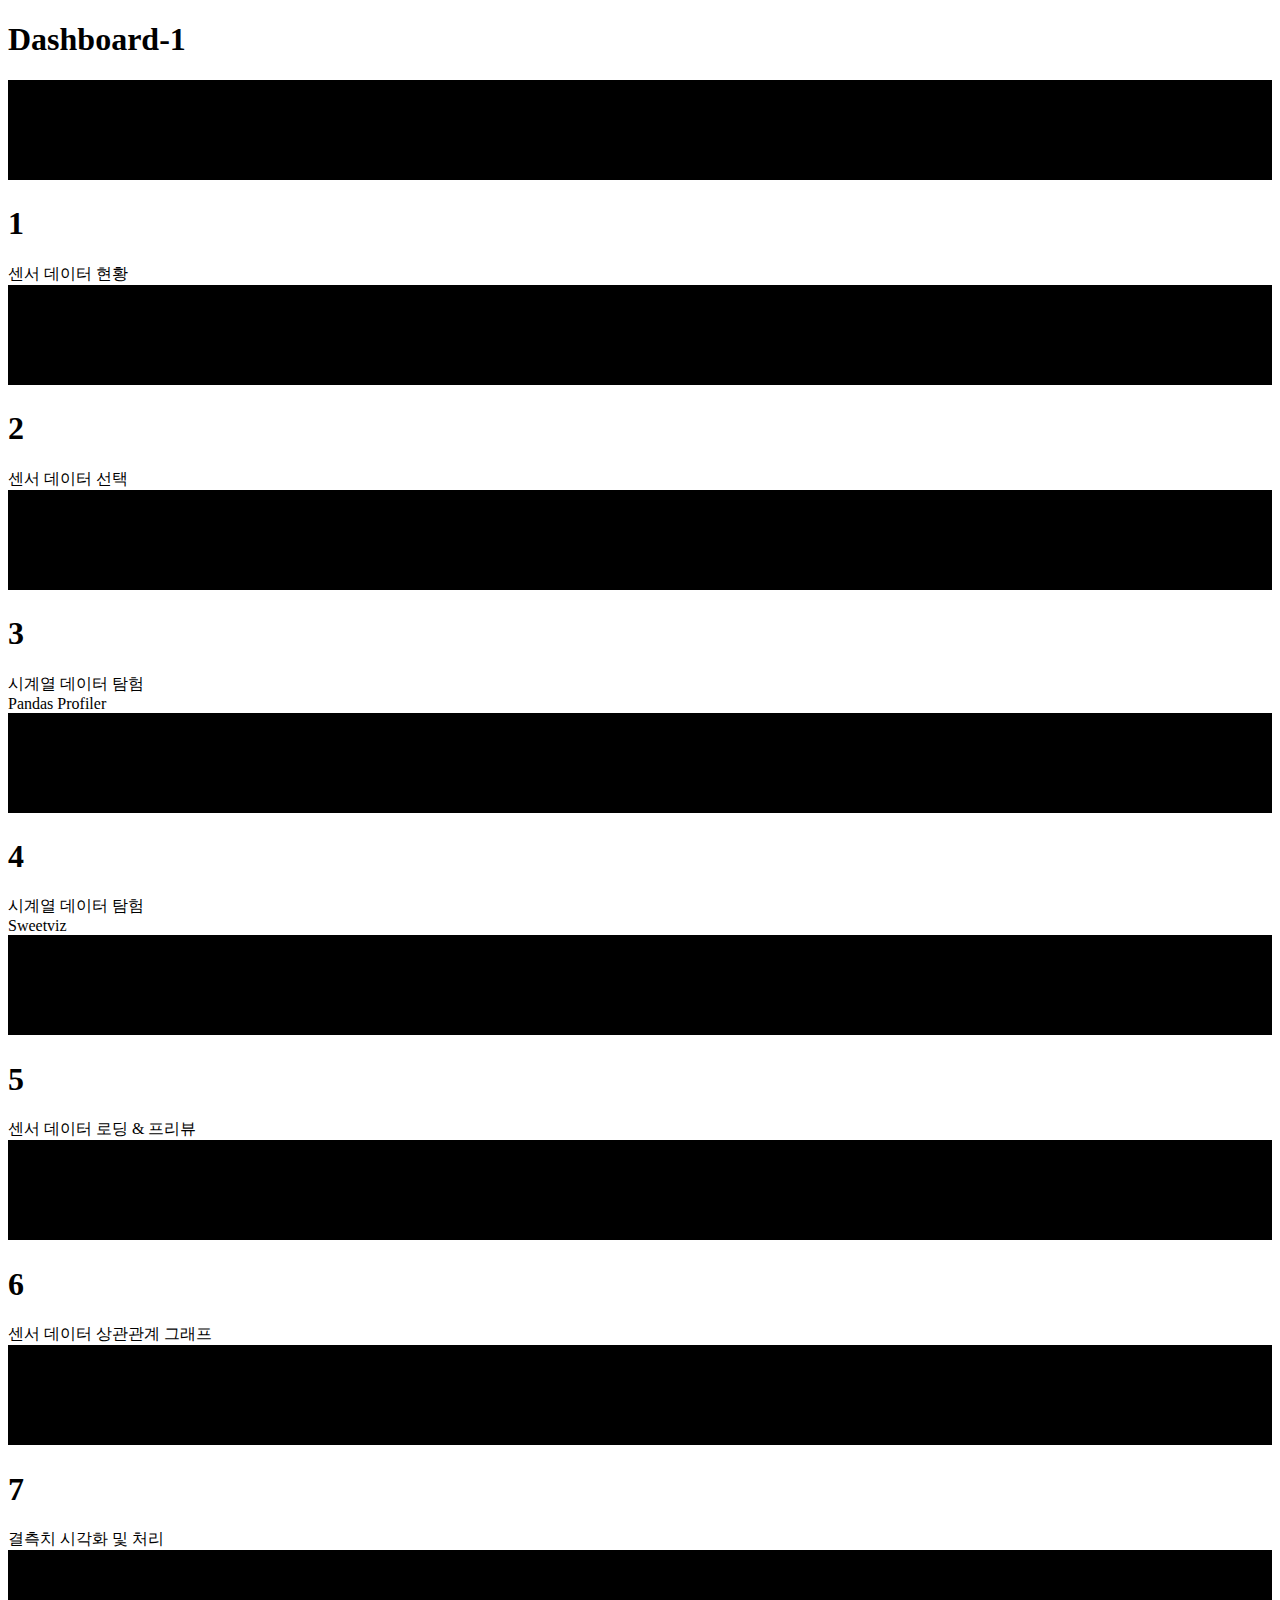
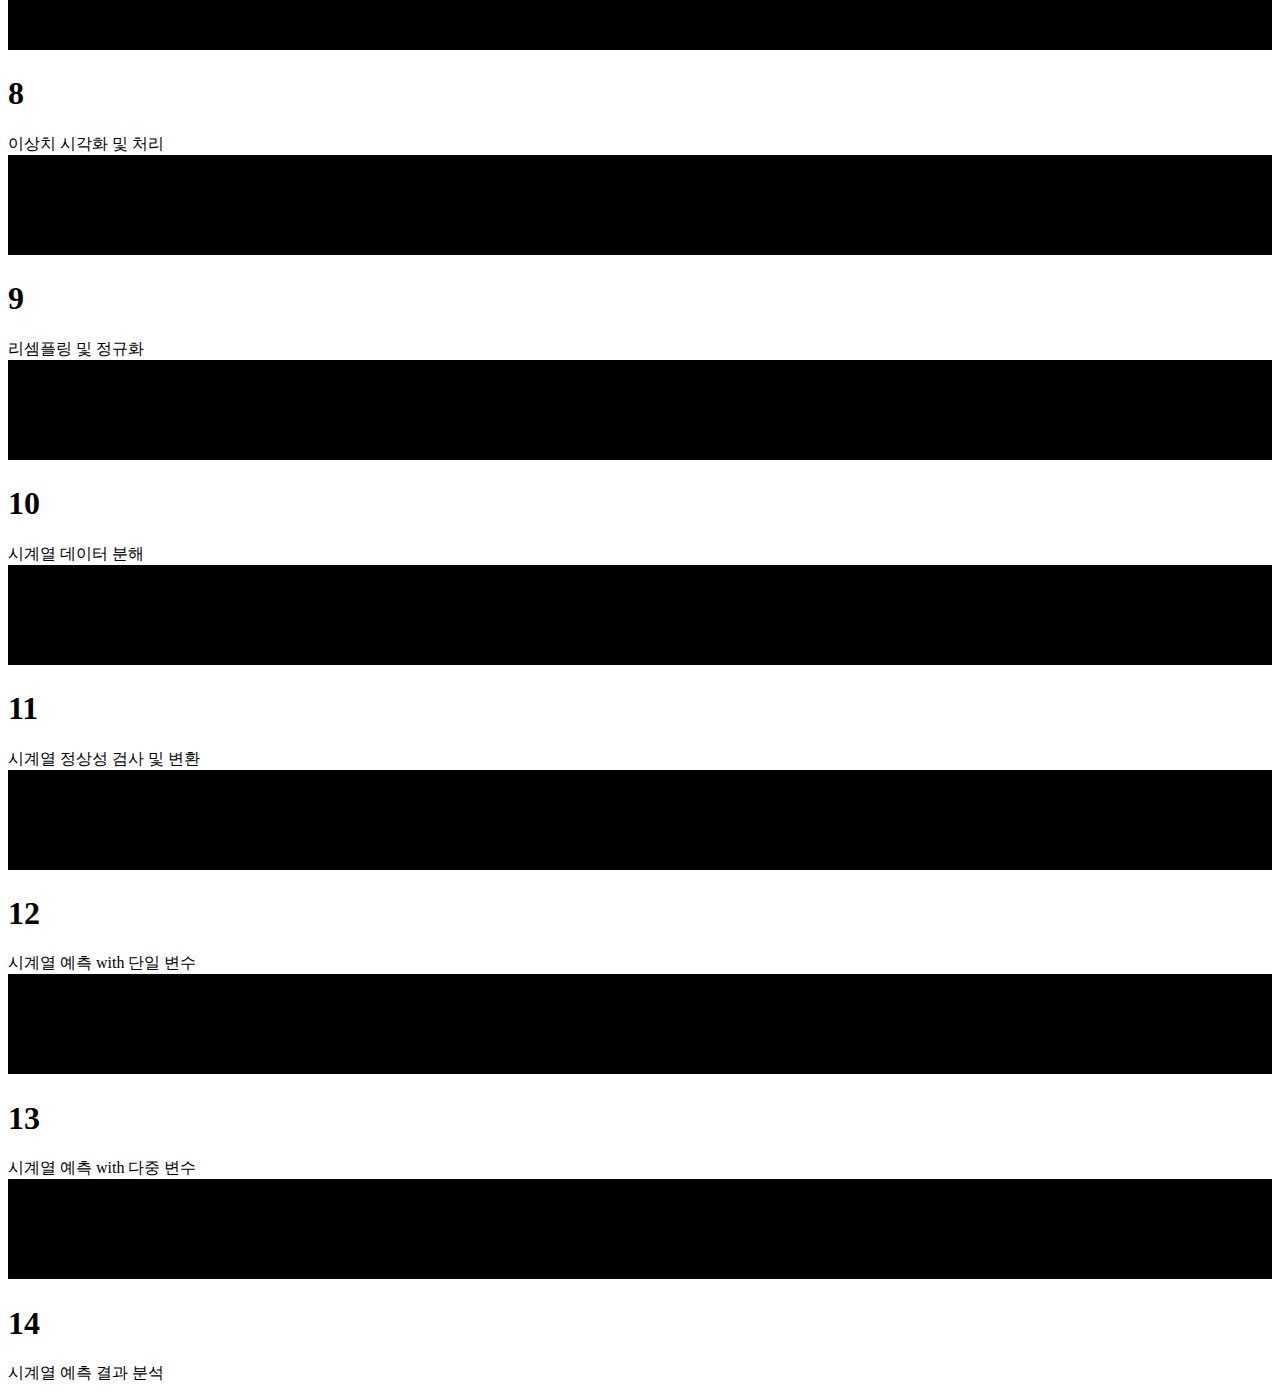
<file: view/Dashboard/Dashboard-1.html>
<!-- 
  파일명 : Dashboard-1.html
  설 명 : 대쉬보드 1번
	최초 생성일 : 

	수정일			수정내역 
	---------		-----------------------------------------------------------------
	
-->
<!DOCTYPE html>
<html lang="en">

<head>
  <meta charset="UTF-8">
  <meta http-equiv="X-UA-Compatible" content="IE=edge">
  <meta name="viewport" content="width=device-width, initial-scale=1.0">
  <title>Document</title>
</head>

<body>

  <h1>Dashboard-1</h1>
  <p></p>
  <!-- cards -->
  <div class="cards">
    <!-- card -->
    <div class="card">
      <div class="svg-wrapper" width="100%">
        <svg height="100px" width="100%" xmlns="http://www.w3.org/2000/svg">
          <rect class="shape" height="100%" width="100%" />
          <div class="item">
            <div class="text">
              <h1>1</h1>
              <div class="to-right-underline">센서 데이터 현황</div>
            </div>
            <div class="font">
              <span class="las la-check-circle"></span>
            </div>
          </div>
        </svg>
      </div>
    </div>

    <div class="card">
      <div class="svg-wrapper" width="100%">
        <svg height="100px" width="100%" xmlns="http://www.w3.org/2000/svg">
          <rect class="shape" height="100%" width="100%" />
          <div class="item">
            <div class="text">
              <h1>2</h1>
              <div>센서 데이터 선택</div>
            </div>
            <div class="font">
              <span class="las la-check-circle"></span>
            </div>
          </div>
        </svg>
      </div>
    </div>

    <div class="card">
      <div class="svg-wrapper" width="100%">
        <svg height="100px" width="100%" xmlns="http://www.w3.org/2000/svg">
          <rect class="shape" height="100%" width="100%" />
          <div class="item">
            <div class="text">
              <h1>3</h1>
              <div>시계열 데이터 탐험<br />Pandas Profiler</div>
            </div>
            <div class="font">
              <span class="las la-check-circle"></span>
            </div>
          </div>
        </svg>
      </div>
    </div>

    <div class="card">
      <div class="svg-wrapper" width="100%">
        <svg height="100px" width="100%" xmlns="http://www.w3.org/2000/svg">
          <rect class="shape" height="100%" width="100%" />
          <div class="item">
            <div class="text">
              <h1>4</h1>
              <div>시계열 데이터 탐험<br />Sweetviz</div>
            </div>
            <div class="font">
              <span class="las la-check-circle"></span>
            </div>
          </div>
        </svg>
      </div>
    </div>

    <div class="card">
      <div class="svg-wrapper" width="100%">
        <svg height="100px" width="100%" xmlns="http://www.w3.org/2000/svg">
          <rect class="shape" height="100%" width="100%" />
          <div class="item">
            <div class="text">
              <h1>5</h1>
              <div>센서 데이터 로딩 & 프리뷰</div>
            </div>
            <div class="font">
              <span class="las la-check-circle"></span>
            </div>
          </div>
        </svg>
      </div>
    </div>

    <div class="card">
      <div class="svg-wrapper" width="100%">
        <svg height="100px" width="100%" xmlns="http://www.w3.org/2000/svg">
          <rect class="shape" height="100%" width="100%" />
          <div class="item">
            <div class="text">
              <h1>6</h1>
              <div>센서 데이터 상관관계 그래프</div>
            </div>
            <div class="font">
              <span class="las la-check-circle"></span>
            </div>
          </div>
        </svg>
      </div>
    </div>

    <div class="card">
      <div class="svg-wrapper" width="100%">
        <svg height="100px" width="100%" xmlns="http://www.w3.org/2000/svg">
          <rect class="shape" height="100%" width="100%" />
          <div class="item">
            <div class="text">
              <h1>7</h1>
              <div>결측치 시각화 및 처리</div>
            </div>
            <div class="font">
              <span class="las la-check-circle"></span>
            </div>
          </div>
        </svg>
      </div>
    </div>

    <div class="card">
      <div class="svg-wrapper" width="100%">
        <svg height="100px" width="100%" xmlns="http://www.w3.org/2000/svg">
          <rect class="shape" height="100%" width="100%" />
          <div class="item">
            <div class="text">
              <h1>8</h1>
              <div>이상치 시각화 및 처리</div>
            </div>
            <div class="font">
              <span class="las la-check-circle"></span>
            </div>
          </div>
        </svg>
      </div>
    </div>

    <div class="card">
      <div class="svg-wrapper" width="100%">
        <svg height="100px" width="100%" xmlns="http://www.w3.org/2000/svg">
          <rect class="shape" height="100%" width="100%" />
          <div class="item">
            <div class="text">
              <h1>9</h1>
              <div>리셈플링 및 정규화</div>
            </div>
            <div class="font">
              <span class="las la-check-circle"></span>
            </div>
          </div>
        </svg>
      </div>
    </div>

    <div class="card">
      <div class="svg-wrapper" width="100%">
        <svg height="100px" width="100%" xmlns="http://www.w3.org/2000/svg">
          <rect class="shape" height="100%" width="100%" />
          <div class="item">
            <div class="text">
              <h1>10</h1>
              <div>시계열 데이터 분해</div>
            </div>
            <div class="font">
              <span class="las la-check-circle"></span>
            </div>
          </div>
        </svg>
      </div>
    </div>

    <div class="card">
      <div class="svg-wrapper" width="100%">
        <svg height="100px" width="100%" xmlns="http://www.w3.org/2000/svg">
          <rect class="shape" height="100%" width="100%" />
          <div class="item">
            <div class="text">
              <h1>11</h1>
              <div>시계열 정상성 검사 및 변환</div>
            </div>
            <div class="font">
              <span class="las la-check-circle"></span>
            </div>
          </div>
        </svg>
      </div>
    </div>

    <div class="card">
      <div class="svg-wrapper" width="100%">
        <svg height="100px" width="100%" xmlns="http://www.w3.org/2000/svg">
          <rect class="shape" height="100%" width="100%" />
          <div class="item">
            <div class="text">
              <h1>12</h1>
              <div>시계열 예측 with 단일 변수</div>
            </div>
            <div class="font">
              <span class="las la-check-circle"></span>
            </div>
          </div>
        </svg>
      </div>
    </div>

    <div class="card">
      <div class="svg-wrapper" width="100%">
        <svg height="100px" width="100%" xmlns="http://www.w3.org/2000/svg">
          <rect class="shape" height="100%" width="100%" />
          <div class="item">
            <div class="text">
              <h1>13</h1>
              <div>시계열 예측 with 다중 변수</div>
            </div>
            <div class="font">
              <span class="las la-check-circle"></span>
            </div>
          </div>
        </svg>
      </div>
    </div>

    <div class="card">
      <div class="svg-wrapper" width="100%">
        <svg height="100px" width="100%" xmlns="http://www.w3.org/2000/svg">
          <rect class="shape" height="100%" width="100%" />
          <div class="item">
            <div class="text">
              <h1>14</h1>
              <div>시계열 예측 결과 분석</div>
            </div>
            <div class="font">
              <span class="las la-check-circle"></span>
            </div>
          </div>
        </svg>
      </div>
    </div>
    <!--// cards -->

  </div>
  <!--// cards -->
</body>

</html>
</file>
